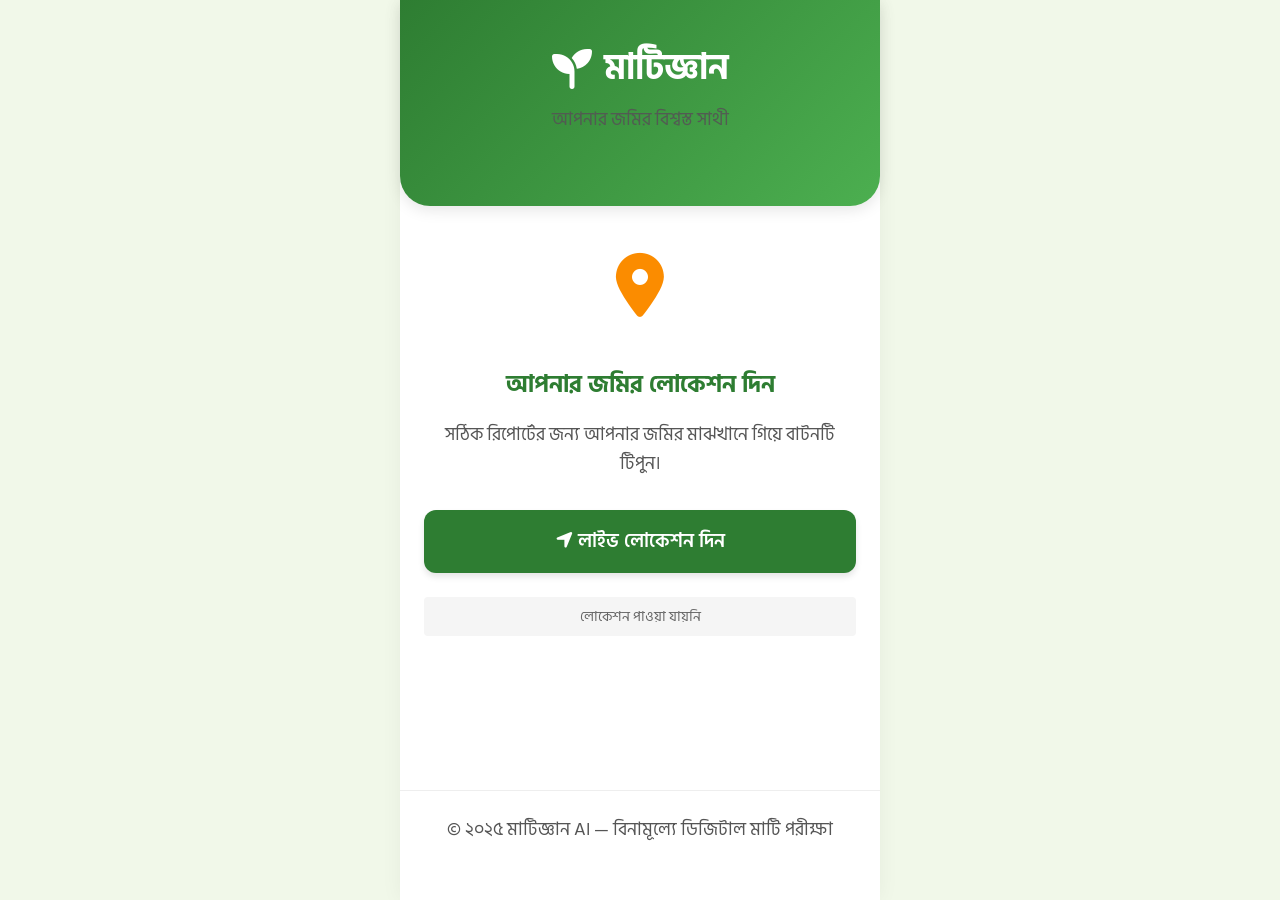
<file: farmer/index.html>
<!DOCTYPE html>
<html lang="bn">
<head>
    <meta charset="UTF-8">
    <meta name="viewport" content="width=device-width, initial-scale=1.0, maximum-scale=1.0, user-scalable=no">
    <title>মাটিজ্ঞান — আপনার জমির বন্ধু</title>
    <!-- Google Fonts -->
    <link href="https://fonts.googleapis.com/css2?family=Inter:wght@400;600;700&family=Hind+Siliguri:wght@400;600;700&display=swap" rel="stylesheet">
    <!-- Font Awesome -->
    <link rel="stylesheet" href="https://cdnjs.cloudflare.com/ajax/libs/font-awesome/6.4.0/css/all.min.css">
    <link rel="stylesheet" href="style.css">
</head>
<body>
    <div class="app-container">
        <!-- Header -->
        <header>
            <div class="logo">
                <i class="fas fa-seedling"></i>
                <h1>মাটিজ্ঞান</h1>
            </div>
            <p class="tagline">আপনার জমির বিশ্বস্ত সাথী</p>
        </header>

        <!-- Main Content -->
        <main id="main-content">
            <!-- Phase 1: Location Setup -->
            <section id="step-location" class="step-section active">
                <div class="icon-hero">
                    <i class="fas fa-map-marker-alt"></i>
                </div>
                <h2>আপনার জমির লোকেশন দিন</h2>
                <p>সঠিক রিপোর্টের জন্য আপনার জমির মাঝখানে গিয়ে বাটনটি টিপুন।</p>
                
                <button id="btn-get-location" class="btn-primary">
                    <i class="fas fa-location-arrow"></i> লাইভ লোকেশন দিন
                </button>
                <div id="location-display" class="location-status">লোকেশন পাওয়া যায়নি</div>
            </section>

            <!-- Phase 2: Farmer Info -->
            <section id="step-info" class="step-section">
                <h2>আপনার তথ্য দিন</h2>
                <div class="form-card">
                    <div class="input-group">
                        <label for="farmer-name">কৃষকের নাম</label>
                        <input type="text" id="farmer-name" placeholder="যেমন: আব্দুর রহমান">
                    </div>
                    <div class="input-group">
                        <label for="land-area">জমির পরিমাণ (বিঘা)</label>
                        <input type="number" id="land-area" placeholder="যেমন: ১.৫" step="0.1">
                    </div>
                    <div class="input-group">
                        <label for="crop-type">ফসল</label>
                        <select id="crop-type">
                            <option value="boro_rice">বোরো ধান</option>
                            <option value="wheat">গম</option>
                            <option value="maize">ভুট্টা</option>
                        </select>
                    </div>
                    <button id="btn-analyze" class="btn-primary btn-glow">
                        <i class="fas fa-microscope"></i> রিপোর্ট তৈরি করুন
                    </button>
                </div>
            </section>

            <!-- Phase 3: Loading -->
            <section id="step-loading" class="step-section text-center">
                <div class="loader-container">
                    <div class="spinner"></div>
                    <div class="satellite-dish">🛰️</div>
                </div>
                <h3>স্যাটেলাইট বিশ্লেষণ চলছে...</h3>
                <p>একটু অপেক্ষা করুন, আমরা উপগ্রহ থেকে আপনার জমির তথ্য সংগ্রহ করছি।</p>
            </section>

            <!-- Phase 4: Results -->
            <section id="step-report" class="step-section">
                <div id="report-content" class="report-box">
                    <!-- Report will be injected here -->
                </div>
                <div class="action-buttons">
                    <button onclick="window.print()" class="btn-secondary">
                        <i class="fas fa-print"></i> সেভ করুন (PDF)
                    </button>
                    <button onclick="location.reload()" class="btn-outline">
                        <i class="fas fa-redo"></i> নতুন করে শুরু করুন
                    </button>
                </div>
            </section>
        </main>

        <footer>
            <p>&copy; ২০২৫ মাটিজ্ঞান AI — বিনামূল্যে ডিজিটাল মাটি পরীক্ষা</p>
        </footer>
    </div>

    <!-- Scripts -->
    <script src="app.js"></script>
</body>
</html>
</file>
<file: farmer/style.css>
:root {
    --primary: #2e7d32;
    --primary-light: #4caf50;
    --secondary: #fb8c00;
    --accent: #1565c0;
    --bg-light: #f1f8e9;
    --text-dark: #1b5e20;
    --card-bg: rgba(255, 255, 255, 0.95);
    --shadow: 0 4px 15px rgba(0, 0, 0, 0.1);
    --glass: rgba(255, 255, 255, 0.85);
    --radius: 12px;
}

* {
    margin: 0;
    padding: 0;
    box-sizing: border-box;
    font-family: 'Hind Siliguri', 'Inter', sans-serif;
}

body {
    background: var(--bg-light);
    color: var(--text-dark);
    display: flex;
    justify-content: center;
    min-height: 100vh;
    overflow-x: hidden;
}

.app-container {
    width: 100%;
    max-width: 480px;
    background: #fff;
    min-height: 100vh;
    box-shadow: 0 0 20px rgba(0,0,0,0.05);
    display: flex;
    flex-direction: column;
}

/* Header */
header {
    background: linear-gradient(135deg, var(--primary), var(--primary-light));
    color: white;
    padding: 2.5rem 1.5rem;
    text-align: center;
    border-radius: 0 0 30px 30px;
    box-shadow: var(--shadow);
}

.logo {
    display: flex;
    align-items: center;
    justify-content: center;
    gap: 12px;
    margin-bottom: 8px;
}

.logo i {
    font-size: 2.5rem;
}

.logo h1 {
    font-size: 2.2rem;
    font-weight: 700;
}

.tagline {
    opacity: 0.9;
    font-size: 1.1rem;
}

/* Main Content */
main {
    flex: 1;
    padding: 2rem 1.5rem;
}

.step-section {
    display: none;
    animation: fadeIn 0.4s ease-out;
    text-align: center;
}

.step-section.active {
    display: block;
}

@keyframes fadeIn {
    from { opacity: 0; transform: translateY(10px); }
    to { opacity: 1; transform: translateY(0); }
}

h2 {
    font-size: 1.5rem;
    margin-bottom: 1rem;
    color: var(--primary);
}

p {
    font-size: 1.1rem;
    color: #555;
    margin-bottom: 2rem;
}

/* Icon Hero */
.icon-hero {
    font-size: 4rem;
    color: var(--secondary);
    margin-bottom: 1.5rem;
    animation: pulse 2s infinite;
}

@keyframes pulse {
    0% { transform: scale(1); }
    50% { transform: scale(1.05); }
    100% { transform: scale(1); }
}

/* Buttons */
.btn-primary {
    background: var(--primary);
    color: white;
    border: none;
    padding: 1rem 2rem;
    font-size: 1.2rem;
    font-weight: 600;
    border-radius: var(--radius);
    cursor: pointer;
    width: 100%;
    transition: 0.3s;
    box-shadow: 0 4px 6px rgba(0,0,0,0.1);
}

.btn-primary:active {
    transform: scale(0.98);
}

.btn-glow {
    background: linear-gradient(90deg, #2e7d32, #4caf50);
}

.btn-secondary {
    background: var(--accent);
    color: white;
    border: none;
    padding: 0.8rem 1.5rem;
    border-radius: 8px;
}

.btn-outline {
    background: transparent;
    border: 2px solid var(--primary);
    color: var(--primary);
    padding: 0.8rem 1.5rem;
    border-radius: 8px;
    font-weight: 600;
}

/* Form Styles */
.form-card {
    background: #fff;
    border-radius: var(--radius);
    border: 1px solid #eee;
    padding: 1.5rem;
    text-align: left;
}

.input-group {
    margin-bottom: 1.5rem;
}

.input-group label {
    display: block;
    font-weight: 600;
    margin-bottom: 8px;
    font-size: 1rem;
}

.input-group input, .input-group select {
    width: 100%;
    padding: 12px;
    border: 1px solid #ccc;
    border-radius: 8px;
    font-size: 1.1rem;
}

.input-group input:focus {
    border-color: var(--primary);
    outline: none;
    box-shadow: 0 0 5px rgba(46, 125, 50, 0.2);
}

/* Location Status */
.location-status {
    margin-top: 1.5rem;
    font-size: 0.9rem;
    color: #666;
    padding: 8px;
    background: #f5f5f5;
    border-radius: 4px;
}

/* Loading */
.loader-container {
    padding: 4rem 2rem;
    position: relative;
}

.spinner {
    width: 60px;
    height: 60px;
    border: 6px solid #e8f5e9;
    border-top: 6px solid var(--primary);
    border-radius: 50%;
    animation: spin 1s linear infinite;
    margin: 0 auto;
}

.satellite-dish {
    position: absolute;
    top: 50%;
    left: 50%;
    transform: translate(-50%, -50%);
    font-size: 1.8rem;
}

@keyframes spin {
    to { transform: rotate(360deg); }
}

/* Report Box */
.report-box {
    background: #fff;
    border-radius: var(--radius);
    padding: 1rem;
    text-align: left;
    white-space: pre-line;
    line-height: 1.6;
    font-size: 1.05rem;
    border: 1.5px solid #eee;
    margin-bottom: 1.5rem;
}

.action-buttons {
    display: flex;
    flex-direction: column;
    gap: 12px;
}

/* Footer */
footer {
    text-align: center;
    padding: 1.5rem;
    font-size: 0.9rem;
    color: #777;
    border-top: 1px solid #eee;
}
</file>
